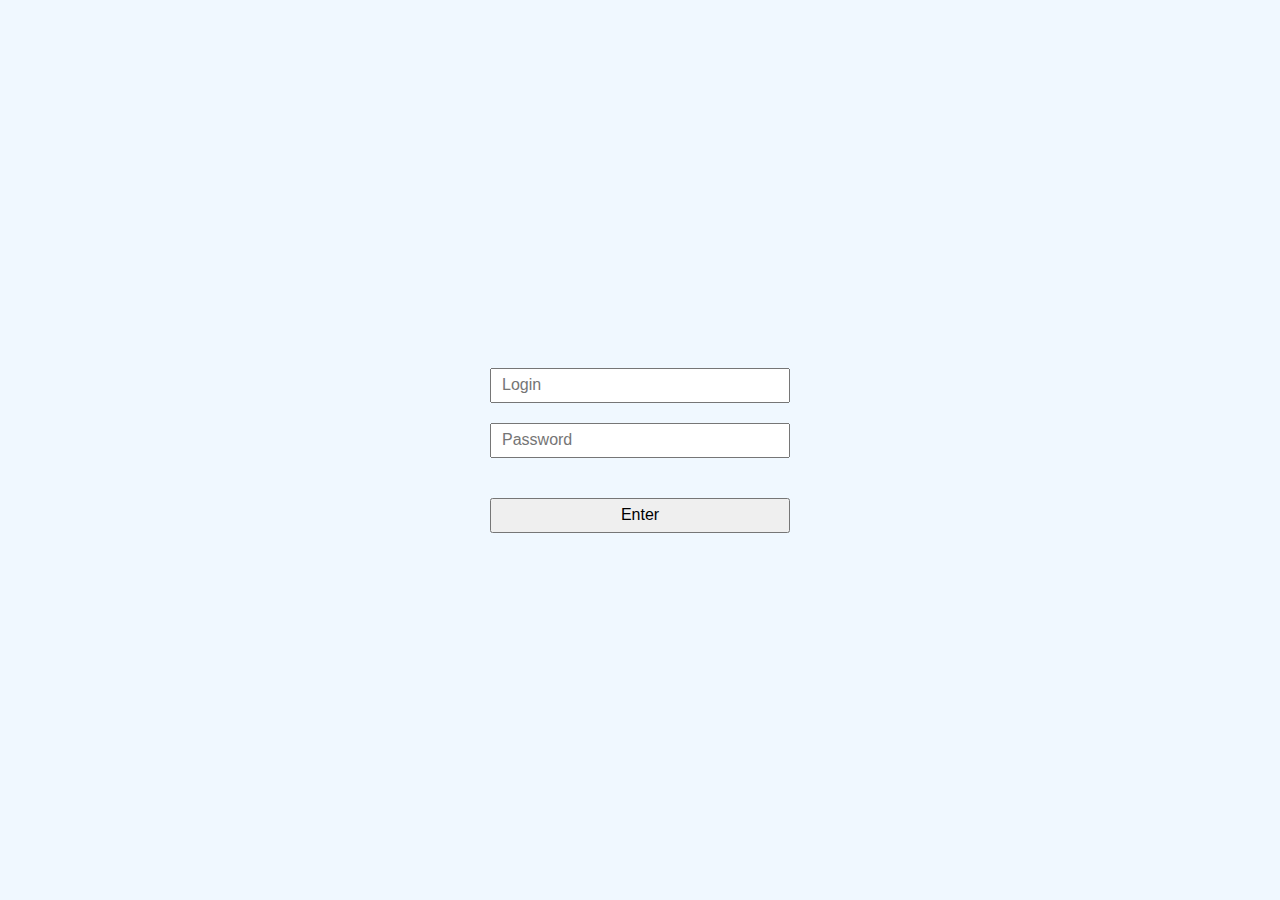
<file: admin_pg.html>
<!DOCTYPE html>
<html>
    <head>
        <link href="style.css" rel="stylesheet">
        <link rel="stylesheet" href="admin.css">
        <link rel="stylesheet" href="shop.css">
    </head>
    <body>
        <div class="auth">
            <form>
                <input type="text" name="" id="login" placeholder="Login">
                <input type="text" name="" id="password" placeholder="Password">
                <p></p>
                <button>Enter</button>
            </form>
        </div>
        <header class="hdr">
            <a class="hdr_btn" href="index.html"><img class="logo" src="logo.png"></a>
            <a class="hdr_btn" href="shop.html">SHOP</a>
        </header>
        <div><h1 class="linelbl">Administrator page</h1></div>
        <main>
            <section class="home__products">
                <div class="container">
                    <div class="home__products-title">
                        <h1>Products</h1>
                        <button id="add-prod">Add product</button>
                    </div>
                    <div class="row home__products-admin">
    
                    </div>
                </div>
            </section>
        </main>
        <footer class="ftr">
            <a class="ftr_btn" href="">Contact us</a>
            <a class="ftr_btn" href="">Terms of use</a>
            <a class="ftr_btn" href="">Privacy</a>
        </footer>
        <div class="modal hide">
            <div class="modal__window">
                <h2>Add product</h2>
    
                <form>
                    <input type="text" required placeholder="Product type">
                    <input type="text" required placeholder="Product Img link">
                    <input type="text" required placeholder="Product Title">
                    <input type="text" required placeholder="Product Descr">
                    <input type="number" required placeholder="Product Price">
                    <button>Save</button>
                </form>
    
                <button class="modal__close">x</button>
            </div>
        </div>
    </body>
    <script src="admin.js"></script>
</html>
</file>
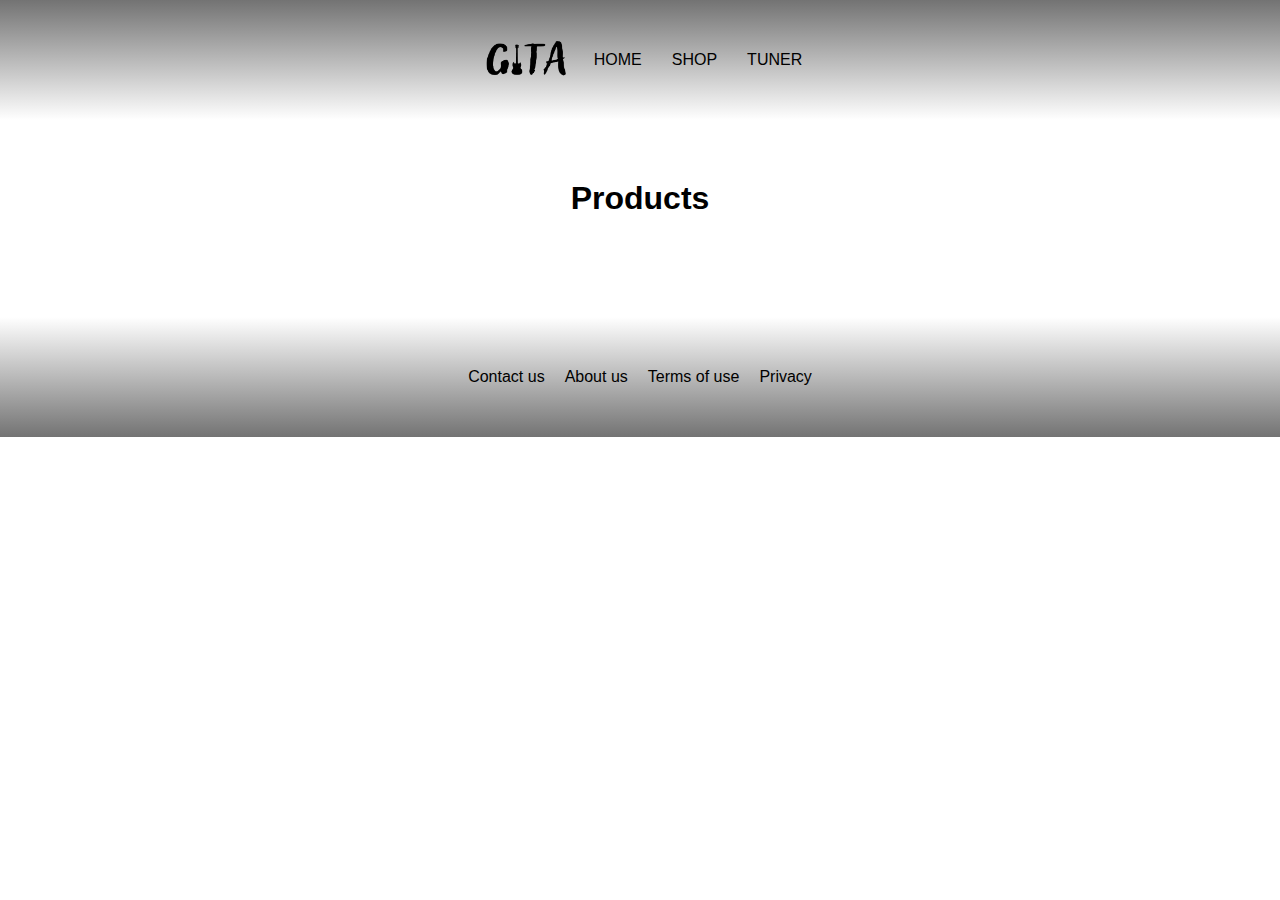
<file: basket.html>
<!DOCTYPE html>
<html>
    <head>
        <link href="style.css" rel="stylesheet">
        <link rel="stylesheet" href="shop.css">
        <meta charset="UTF-8">
        <meta name="viewport" content="width=device-width, initial-scale=1.0">
    </head>
    <body>
        <header class="hdr">
            <a class="hdr_btn" href="index.html"><img class="logo" src="logo.png"></a>
            <nav class="menu">
                <ul class="menu__list">
                    <li><a class="hdr_btn" href="index.html">HOME</a></li>
                    <li><a class="hdr_btn" href="shop.html">SHOP</a></li>
                    <li><a class="hdr_btn" href="tuner.html">TUNER</a></li>
                </ul>
            </nav>
            <button class="burger">
                <figure></figure>
                <figure></figure>
                <figure></figure>
            </button>
        </header>
        <main>
			<section class="home__products">
				<div class="container">
					<h1>Products</h1>
					<div class="row">

					</div>
				</div>
			</section>
		</main>
        <footer class="ftr">
            <a class="ftr_btn" href="">Contact us</a>
            <a class="ftr_btn" href="">About us</a>
            <a class="ftr_btn" href="">Terms of use</a>
            <a class="ftr_btn" href="">Privacy</a>
        </footer>
        <script src="backet.js"></script>
        <script src="script.js"></script>
    </body>
</html>
</file>
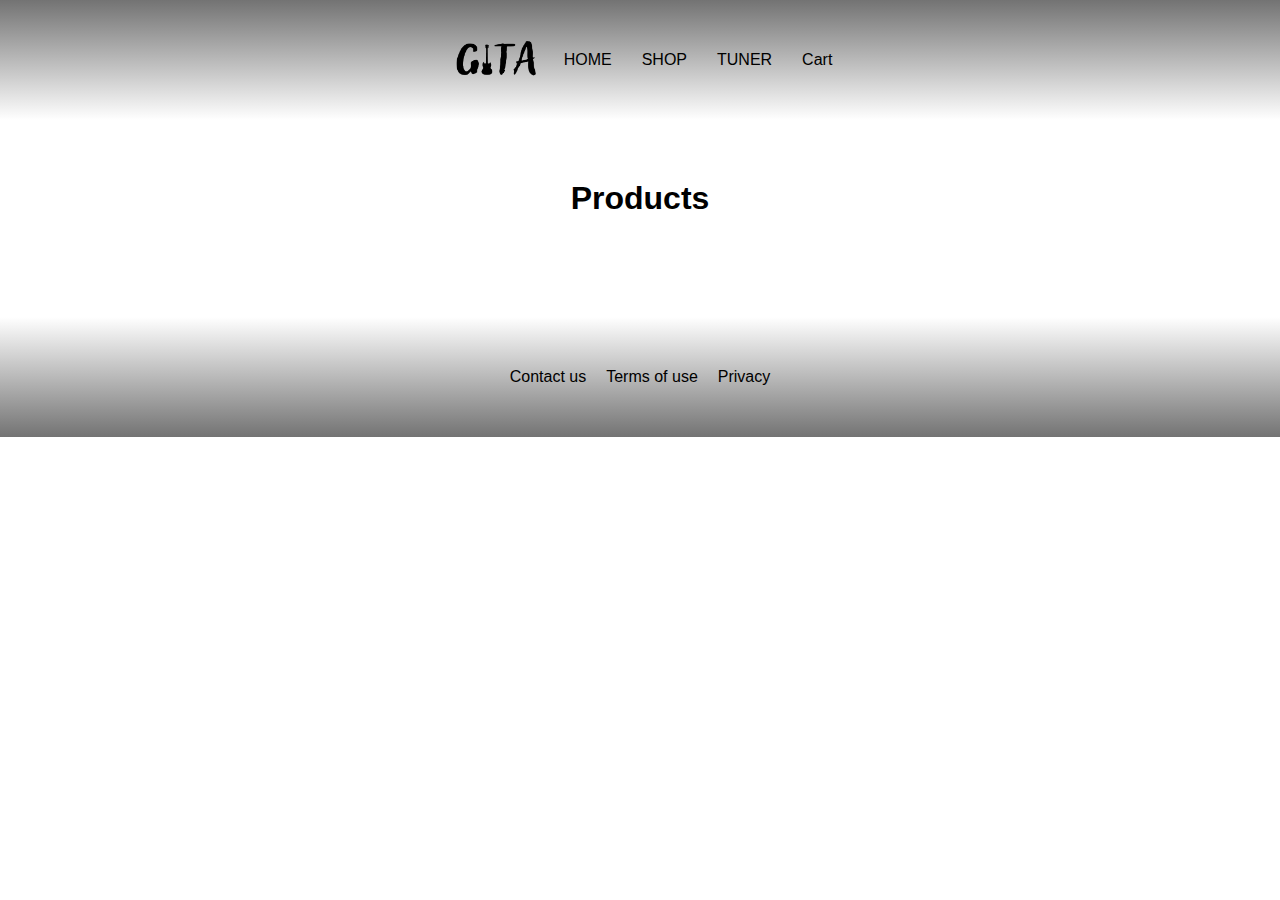
<file: shop.html>
<!DOCTYPE html>
<html>
    <head>
        <link href="style.css" rel="stylesheet">
        <link rel="stylesheet" href="shop.css">
        <meta charset="UTF-8">
        <meta name="viewport" content="width=device-width, initial-scale=1.0">
        <title>Shop</title>
    </head>
    <body>
        <header class="hdr">
            <a class="hdr_btn" href="index.html"><img class="logo" src="logo.png"></a>
            <nav class="menu">
                <ul class="menu__list">
                    <li><a class="hdr_btn" href="index.html">HOME</a></li>
                    <li><a class="hdr_btn" href="shop.html">SHOP</a></li>
                    <li><a class="hdr_btn" href="tuner.html">TUNER</a></li>
                    <li><a class="hdr_btn" href="basket.html">Cart</a></li>
                </ul>
            </nav>
            <button class="burger">
                <figure></figure>
                <figure></figure>
                <figure></figure>
            </button>
        </header>
        <main>
			<section class="home__products">
				<div class="container">
					<h1>Products</h1>
					<div class="row">

					</div>
				</div>
			</section>
		</main>
        <footer class="ftr">
            <a class="ftr_btn" href="">Contact us</a>
            <a class="ftr_btn" href="">Terms of use</a>
            <a class="ftr_btn" href="">Privacy</a>
        </footer>
        <script src="shop.js"></script>
        <script src="script.js"></script>
    </body>
</html>
</file>
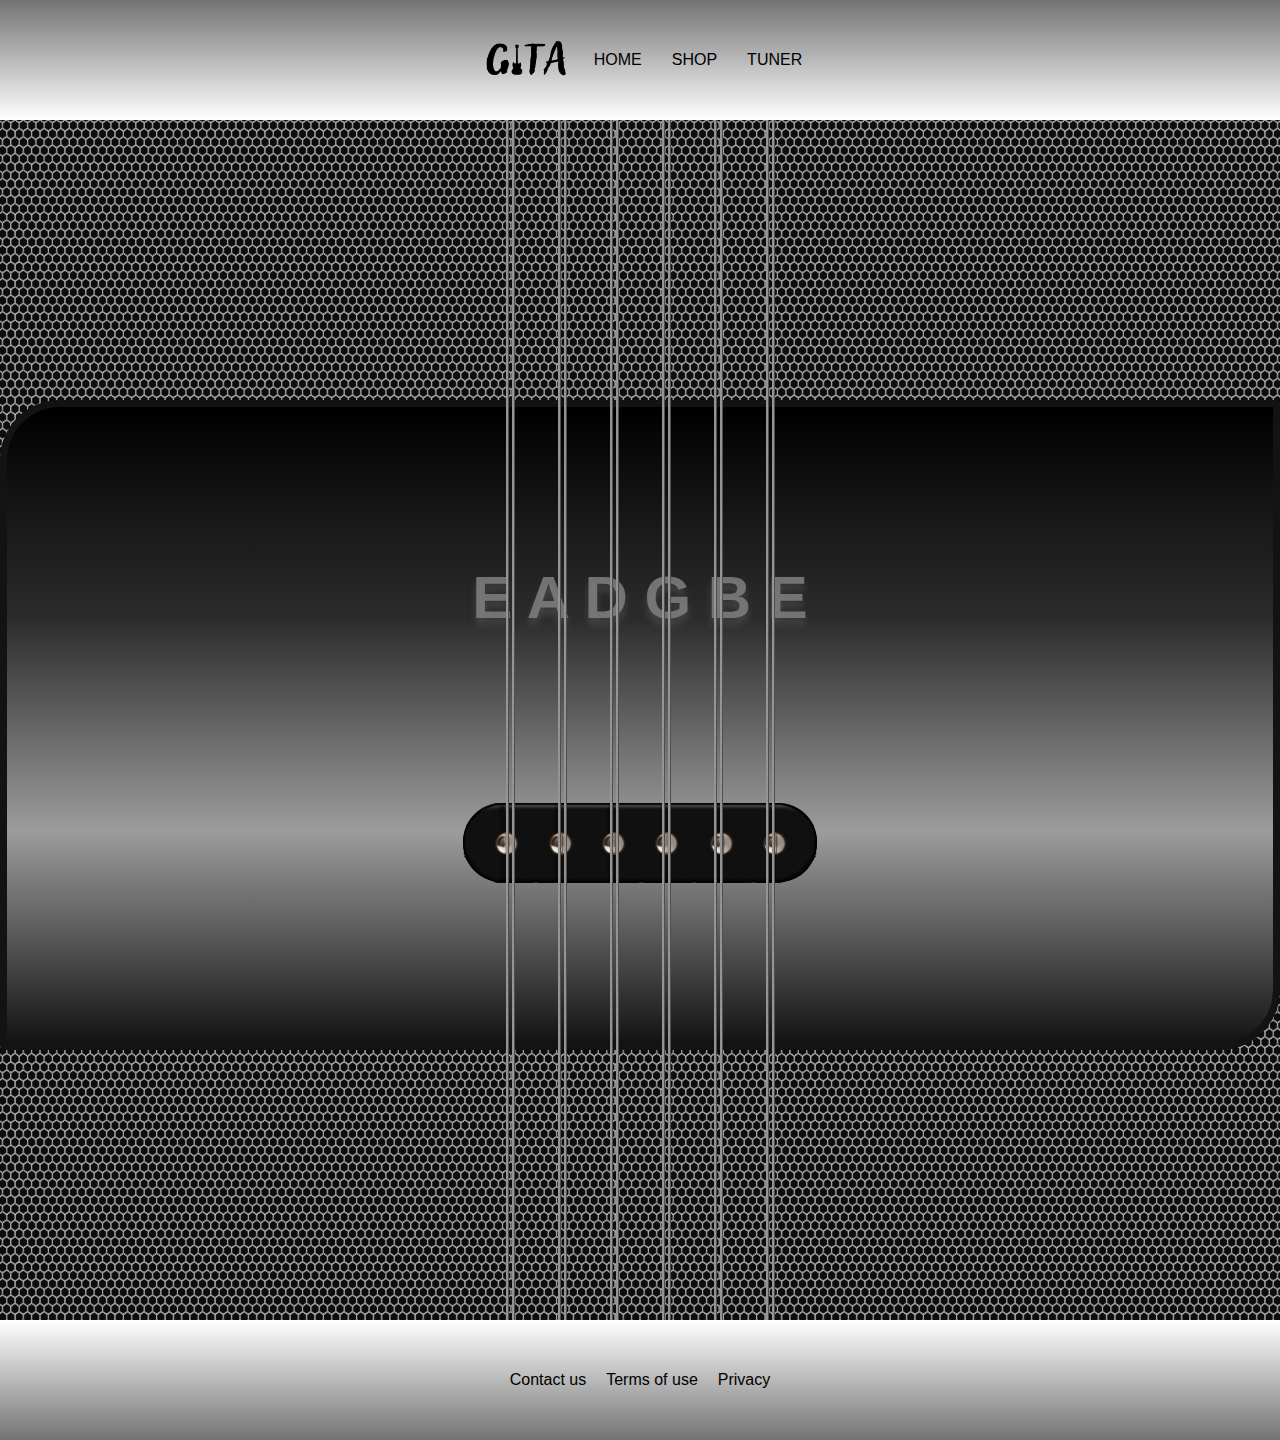
<file: tuner.html>
<!DOCTYPE html>
<html>
    <head>
        <link href="style.css" rel="stylesheet">
        <link rel="stylesheet" href="tuner.css">
        <meta charset="UTF-8">
        <meta name="viewport" content="width=device-width, initial-scale=1.0">
        <title>Guitar tuner🎸</title>
    </head>
    <body>
        <audio src=""></audio>
        <header class="hdr">
            <a class="hdr_btn" href="index.html"><img class="logo" src="logo.png"></a>
            <nav class="menu">
                <ul class="menu__list">
                    <li><a class="hdr_btn" href="index.html">HOME</a></li>
                    <li><a class="hdr_btn" href="shop.html">SHOP</a></li>
                    <li><a class="hdr_btn" href="tuner.html">TUNER</a></li>
                </ul>
            </nav>
            <button class="burger">
                <figure></figure>
                <figure></figure>
                <figure></figure>
            </button>
        </header>
        <main>
            <div class="tuner_menu">
                <button class="strings s1"></button>
                <button class="strings s2"></button>
                <button class="strings s3"></button>
                <button class="strings s4"></button>
                <button class="strings s5"></button>
                <button class="strings s6"></button>
                <div class="pickguard">
                    <h1 class="tune_name">E A D G B E</h1>
                    <img class="fender_single_coil_pickup" src="ogt-pickup.png">
                </div>
                
            </div>
        </main>
        <footer class="ftr">
            <a class="ftr_btn" href="">Contact us</a>
            <a class="ftr_btn" href="">Terms of use</a>
            <a class="ftr_btn" href="">Privacy</a>
        </footer>
    </body>
    <script src="tuner.js"></script>
    <script src="script.js"></script>
</html>
</file>
<file: style.css>
*{
    font-family:Arial, Helvetica, sans-serif ;
	 margin: 0;
	 box-sizing: border-box;
}

.hdr{
    width: 100%;
    display: flex ;
    justify-content: center;
    align-items: center;
    gap: 20px;
    height: 120px;
    background: linear-gradient(#737373,#ffffff);
}

.logo{
   width: 96px;
   height: 52px;
}

.hdr_btn{
    text-decoration: none;
    color: #000000;
}

body{
    margin: 0 auto;
}

.ftr{
    width: 100%;
    display: flex ;
    justify-content: center;
    align-items: center;
    gap: 20px;
    height: 120px;
    background: linear-gradient(#ffffff,#737373);
}

.ftr_btn{
    text-decoration: none;
    color: #000000;
}

.hdr_xs{
    display: none;
}

.burger{
	display: none;
	flex-direction: column;
	justify-content: space-between;
	height: 25px;
	width: 40px;
	padding: 0;
	background: none;
	border: none;
	cursor: pointer;
}

.burger figure{
	width: 100%;
	height: 4px;
	background-color: #000000;
	border-radius: 5px;
	transition: all 0.3s;
}

.burger.active figure:nth-child(1){
	transform: translate(0px, 11px) rotate(45deg);
}

.burger.active figure:nth-child(2){
	transform: translate(20px);
	width: 0;
}

.burger.active figure:nth-child(3){
	transform: translate(0px, -10px) rotate(-45deg);
}

.hdr_btn_xs{
    text-decoration: none;
    color: #000000;
}

.menu__list{
	display: flex;
	align-items: center;
	list-style: none;
	gap: 30px;
	padding: 0;
}

@media (max-width: 768px) {
    .hdr{
		  padding: 0 10px;
        height: 60px;
        justify-content: space-between;
    }
	 .burger{
		display: flex;
	 }

	 .menu{
		z-index: 2;
		position: fixed;
		top: 0;
		left: -120%;
		width: 80vw;
		height: 100vh;
		background: #2c2c2c;
		transition: all 0.3s;
	 }

	 .menu__list{
		flex-direction: column;
		height: 100vh;
		align-items: center;
		justify-content: center;
		gap: 60px;
	 }

	 .menu a{
		color: white;
		font-size: 28px;
	 }

	 .menu.active{
		left: 0;
	 }
}
</file>
<file: admin.css>
.auth{
	background-color: aliceblue;
	position: fixed;
	top: 0;
	left: 0;
	height: 100vh;
	width: 100%;
	display: flex;
	justify-content: center;
	align-items: center;
}

.auth form{
	display: flex;
	flex-direction: column;
	gap: 20px;
} 

.auth form p{
	color: red;
}

.auth input, .auth button{
	height: 35px;
	width: 300px;
	padding: 0 10px;
	font-size: 16px;
}

.home__products-title{
	justify-content: space-between;
	display: flex;
	align-items: center;
	margin-bottom: 30px;
}

.home__products-title h1{
	margin: 0;
}

.home__products-title button{
	height: 30px;
	padding: 0 15px;
}
.modal{
	position: fixed;
	top: 0;
	left: 0;
	z-index: 1;
	opacity: 1;
	background: rgba(0, 0, 0, 0.296);
	height: 100dvh;
	width: 100%;
	display: flex;
	justify-content: center;
	align-items: center;
}

.modal__window{
	width: 100%;
	max-width: 380px;
	background-color: aliceblue;
	padding: 15px;
	border-radius: 10px;
	position: relative;
	transform: scale(1);
	transition: all 0.3s;
}

.modal__window form{
	display: flex;
	flex-direction: column;
	gap: 10px;
	margin: 20px 0 0 0 ;
}

.modal__window input, .modal__window button{
	height: 30px;
	padding: 0 5px;
	font-size: 16px;
	border-radius: 5px;
	border: 1px solid gray;
}

.modal__close{
	position: absolute;
	right: 10px;
	top: 5px;
	font-weight: 700;
	font-size: 20px !important;
	border: none !important;
	background: none;
	cursor: pointer;
}

.modal.hide{
	opacity: 0;
	z-index: -1;
}

.modal.hide .modal__window {
	transform: scale(0.01);
}

.linelbl{
	text-align: center;
	background-color: gold;
	font-size: small;
}
</file>
<file: shop.css>
.container{
	margin: 0 auto;
	max-width: 1300px;
	padding: 0 10px;
}

.row{
	display: flex;
	justify-content: space-between;
	gap: 20px;
	align-items: center;
	flex-wrap: wrap;
}

.home__products{
	padding: 50px 0;
}

.home__products .row{
	justify-content: center;
}

.home__products-item{
	width: 240px;
	box-shadow: 1px 1px 4px rgb(181, 181, 181);
	padding-bottom: 10px;
	transition: all 0.3s;
	cursor: pointer;
}

.home__products-item img{
	width: 100%;
	height: 160px;
	object-fit: cover;
    transition: all 0.3s;
}
.home__products-item img:hover{
	height: 460px;
}
.home__products-item h3{
	padding: 0 15px;
	margin: 10px 0;
}
.home__products-item button{
	width: 210px;
	margin: 0 auto;
	display: block;
	height: 30px;
	cursor: pointer;
	border-radius: 15px;
	border: 1px solid gray;
}
.home__products-descr{
	padding: 0 15px;
	margin: 10px 0;
}
.home__products-price{
	padding: 0 15px;
	margin: 10px 0;
}
.home__products-item:hover{
	box-shadow: 1px 1px 4px rgb(141, 141, 141);
}
.change-btn{
	margin-bottom: 10px !important;
}

.container h1{
	text-align: center;
	padding: 10px;
	margin-bottom: 40px;
}
@media (max-width: 768px){
	.home__products .row{
		justify-content: center;
	}
}
</file>
<file: tuner.css>
.tuner_menu{
    display: flex;
    flex-direction: row-reverse;
    justify-content: center;
    gap: 40px;
    height: 1200px;
    background: url(OC1Y900.jpg) top center / 200px 200px repeat;
}

.fender_single_coil_pickup{
    width: 360px;
    height: 82px;
}

.strings{
    border: none;
    width: 1px;
    z-index: 1;
    background: url(ogt-2.png) ;
}

.strings:active{
    box-shadow: #ffffff 0px 0px 10px;
}

.pickguard{
    text-align: center;
    align-content: center;
    position: absolute;
    width: 100%;
    height: 650px;
    top: 400px;
    bottom: 10px;
    border: 7px solid #131313;
    border-radius: 60px 5px 60px 5px;
    background: linear-gradient(#000000,#2c2c2c,
                                #9c9c9c,#131313);
}

.tune_name{
    color: #808080da;
    text-shadow: #444444 0px 7px 7px;
    text-align: center;
    font-size: 60px;
    padding-bottom: 170px;
}

audio{
	position: absolute;
	z-index: -1;
	opacity: 0;
}
</file>
